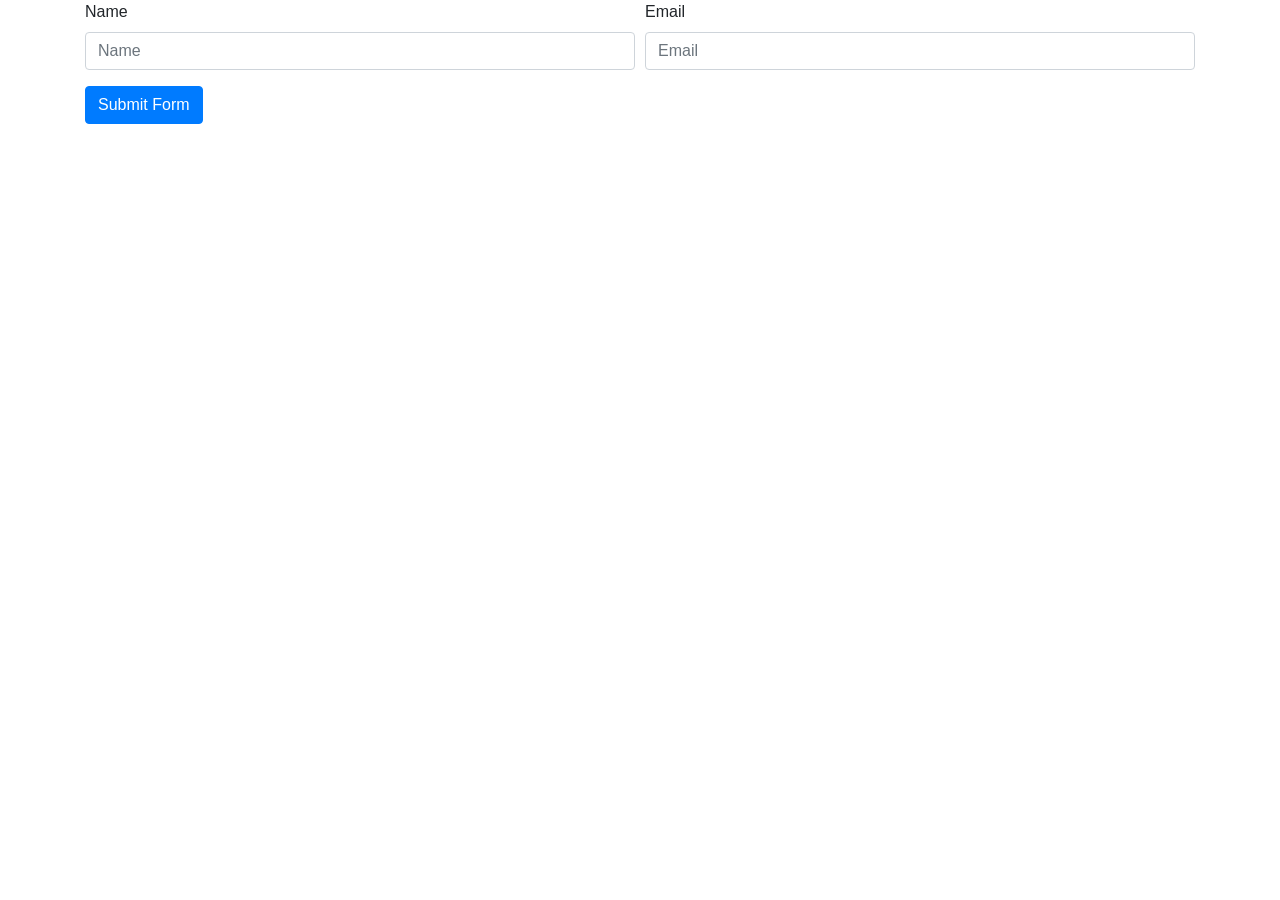
<file: 1. Landing Page/employee_form.html>
<!doctype html>
  <html lang="en">
    <head>
      <!-- Required meta tags -->
      <meta charset="utf-8">
      <meta name="viewport" content="width=device-width, initial-scale=1, shrink-to-fit=no">

      <!-- Bootstrap CSS -->
      <link rel="stylesheet" href="https://stackpath.bootstrapcdn.com/bootstrap/4.3.1/css/bootstrap.min.css" integrity="sha384-ggOyR0iXCbMQv3Xipma34MD+dH/1fQ784/j6cY/iJTQUOhcWr7x9JvoRxT2MZw1T" crossorigin="anonymous">

      <title>Employee</title>
    </head>
    <body>
      <div class="container">
        <form method="post" action="#employee_list" id="employee_form">

          <!-- Name and Email Section -->
          <div class="form-row">

            <div class="form-group col-md-6">
              <label for="name">Name</label>
              <input type="text" class="form-control" id="name" placeholder="Name">
            </div>

            <div class="form-group col-md-6">
              <label for="email">Email</label>
              <input type="email" class="form-control" id="email" placeholder="Email">
            </div>

          </div>

          <!-- End Name and Email Section
          -->
          

          <!-- Address Section -->

          <!-- <div class="form-group">
            <label for="inputAddress">Address</label>
            <input type="text" class="form-control" id="inputAddress" placeholder="1234 Main St">
          </div> -->

          <!-- End Address Section -->
          
        <!-- City, State, District Section -->

          <!-- <div class="form-row">
            <div class="form-group col-md-4">
              <label for="city">City</label>
              <select id="city" class="form-control">
                <option selected>Choose...</option>
                <option>...</option>
              </select>
            </div>

              <div class="form-group col-md-4">
                <label for="state">State</label>
                <select id="state" class="form-control">
                  <option selected>Choose...</option>
                  <option>...</option>
                </select>
              </div>

            <div class="form-group col-md-4">
              <label for="district">District</label>
              <select id="district" class="form-control">
                <option selected>Choose...</option>
                <option>...</option>
              </select>
            </div>
            </div> -->

            <!-- End State, City, Distirct Section -->

            <!-- Mobile and Salary Section -->
            <!-- <div class="form-row">

              <div class="form-group col-md-6">
                <label for="mobile">Mobile</label>
                <input type="mobile" class="form-control" id="mobile" placeholder="Mobile">
              </div>

              <div class="form-group col-md-6">
                <label for="salary">Salary</label>
                <input type="number" class="form-control" id="salary" placeholder="Salary">
              </div>
          
            </div> -->
            <!-- End Mobile and Salary Section -->

            <!-- Gender Section -->
            <!-- <label for="gender">Gender</label>
            <div class="form-row">
              <div class="form-check">
              <input type="radio" class="form-check-input"  id="male">
              <label for="male" class="mr-5">Male</label>

              <input type="radio" class="form-check-input" id="female">
              <label for="female">Female</label>
            </div>
          </div> -->
            <!-- End Gender Section -->
            
            <!-- Submit Button -->
            <a href="#"
             type="submit" class="btn btn-primary">Submit Form</a>
          </div>
        </form>
      </div>

      <!-- Optional JavaScript -->
      <!-- jQuery first, then Popper.js, then Bootstrap JS -->
      <script src="https://code.jquery.com/jquery-3.3.1.slim.min.js" integrity="sha384-q8i/X+965DzO0rT7abK41JStQIAqVgRVzpbzo5smXKp4YfRvH+8abtTE1Pi6jizo" crossorigin="anonymous"></script>
      <script src="https://cdnjs.cloudflare.com/ajax/libs/popper.js/1.14.7/umd/popper.min.js" integrity="sha384-UO2eT0CpHqdSJQ6hJty5KVphtPhzWj9WO1clHTMGa3JDZwrnQq4sF86dIHNDz0W1" crossorigin="anonymous"></script>
      <script src="https://stackpath.bootstrapcdn.com/bootstrap/4.3.1/js/bootstrap.min.js" integrity="sha384-JjSmVgyd0p3pXB1rRibZUAYoIIy6OrQ6VrjIEaFf/nJGzIxFDsf4x0xIM+B07jRM" crossorigin="anonymous"></script>
      <script src="main.js"></script>
    </body>
  </html>
</file>
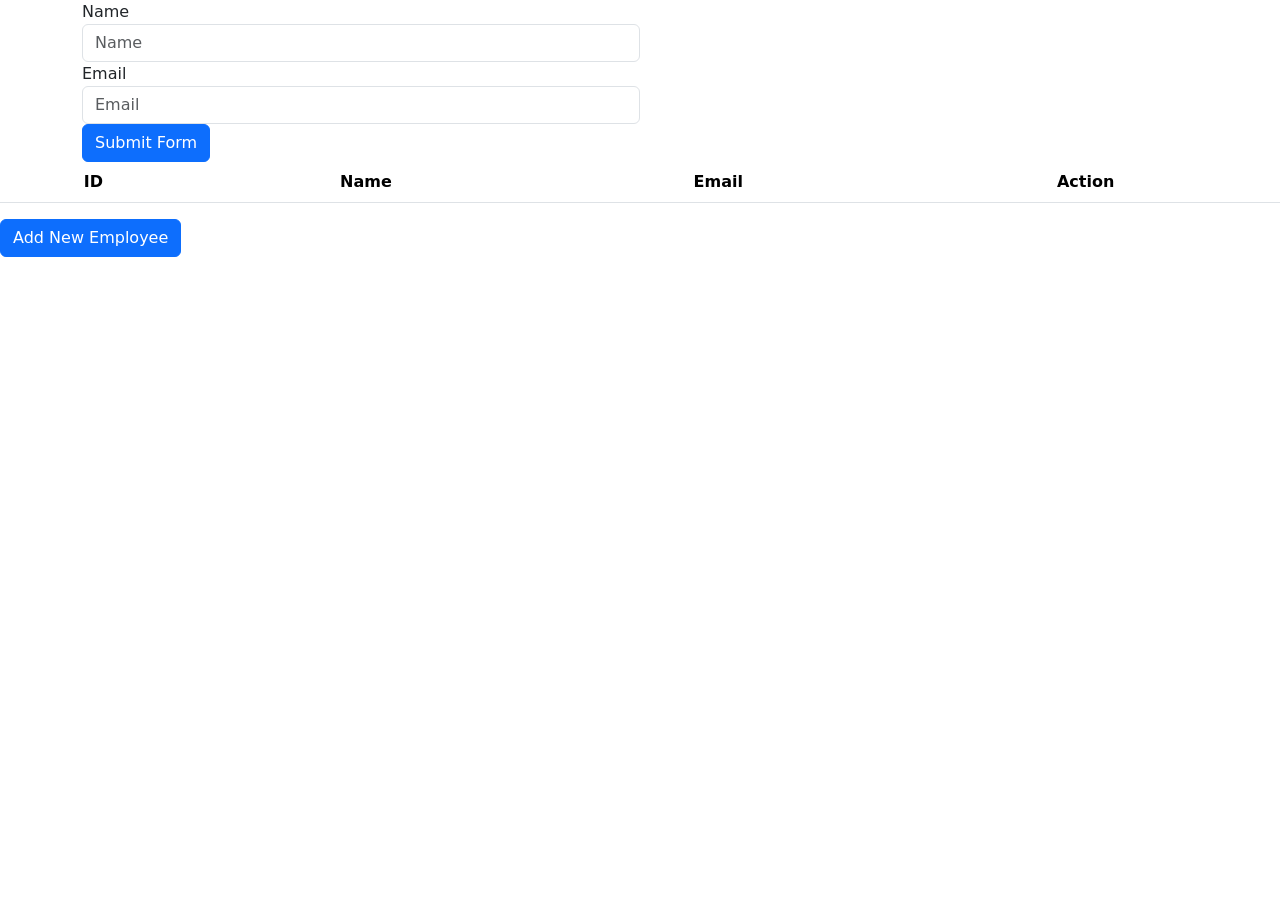
<file: 1. Landing Page/employee_list.html>
<!doctype html>
<html lang="en">
  <head>
    <!-- Required meta tags -->
    <meta charset="utf-8">
    <meta name="viewport" content="width=device-width, initial-scale=1">
    
    <!-- Bootstrap CSS -->
    <link href="https://cdn.jsdelivr.net/npm/bootstrap@5.0.0-beta2/dist/css/bootstrap.min.css" rel="stylesheet" integrity="sha384-BmbxuPwQa2lc/FVzBcNJ7UAyJxM6wuqIj61tLrc4wSX0szH/Ev+nYRRuWlolflfl" crossorigin="anonymous">
    <title>Employee List</title>
  </head>
  <body>
  
  <div class="container">

    <form id="employee_form" onSubmit="createNewData()" name="employee_form">

      <!-- Name and Email Section -->
      <div class="form-row">

        <div class="form-group col-md-6">
          <label for="name">Name</label>
          <input type="text" class="form-control" id="name" name = "name" placeholder="Name">
        </div>

        <div class="form-group col-md-6">
          <label for="email">Email</label>
          <input type="email" class="form-control" id="email" name="email" placeholder="Email">
        </div>

      </div>

      <!-- End Name and Email Section
      -->
      

      <!-- Address Section -->

      <!-- <div class="form-group">
        <label for="inputAddress">Address</label>
        <input type="text" class="form-control" id="inputAddress" placeholder="1234 Main St">
      </div> -->

      <!-- End Address Section -->
      
    <!-- City, State, District Section -->

      <!-- <div class="form-row">
        <div class="form-group col-md-4">
          <label for="city">City</label>
          <select id="city" class="form-control">
            <option selected>Choose...</option>
            <option>...</option>
          </select>
        </div>

          <div class="form-group col-md-4">
            <label for="state">State</label>
            <select id="state" class="form-control">
              <option selected>Choose...</option>
              <option>...</option>
            </select>
          </div>

        <div class="form-group col-md-4">
          <label for="district">District</label>
          <select id="district" class="form-control">
            <option selected>Choose...</option>
            <option>...</option>
          </select>
        </div>
        </div> -->

        <!-- End State, City, Distirct Section -->

        <!-- Mobile and Salary Section -->
        <!-- <div class="form-row">

          <div class="form-group col-md-6">
            <label for="mobile">Mobile</label>
            <input type="mobile" class="form-control" id="mobile" placeholder="Mobile">
          </div>

          <div class="form-group col-md-6">
            <label for="salary">Salary</label>
            <input type="number" class="form-control" id="salary" placeholder="Salary">
          </div>
      
        </div> -->
        <!-- End Mobile and Salary Section -->

        <!-- Gender Section -->
        <!-- <label for="gender">Gender</label>
        <div class="form-row">
          <div class="form-check">
          <input type="radio" class="form-check-input"  id="male">
          <label for="male" class="mr-5">Male</label>

          <input type="radio" class="form-check-input" id="female">
          <label for="female">Female</label>
        </div>
      </div> -->
        <!-- End Gender Section -->
        
        <!-- Submit Button -->
        <a href="#"
         type="submit" onClick="createNewData()" class="btn btn-primary">Submit Form</a>
      </div>
    </form>


    <table class="table table-striped text-center" id="employee-list">
        <thead class="thead-dark">
          <tr>
            <th scope="col">ID</th>
            <th scope="col">Name</th>
            <th scope="col">Email</th>
            <th scope="col">Action</th>
          </tr>
        </thead>

        <tbody>
          
        </tbody>
      </table>

       <a href="#" type="submit" class="btn btn-primary" >Add New Employee</a> 
       
    </div>  

    <script src="https://cdn.jsdelivr.net/npm/bootstrap@5.0.0-beta2/dist/js/bootstrap.bundle.min.js" integrity="sha384-b5kHyXgcpbZJO/tY9Ul7kGkf1S0CWuKcCD38l8YkeH8z8QjE0GmW1gYU5S9FOnJ0" crossorigin="anonymous"></script>
    <script src="main.js"></script>
  </body>
</html>
</file>
